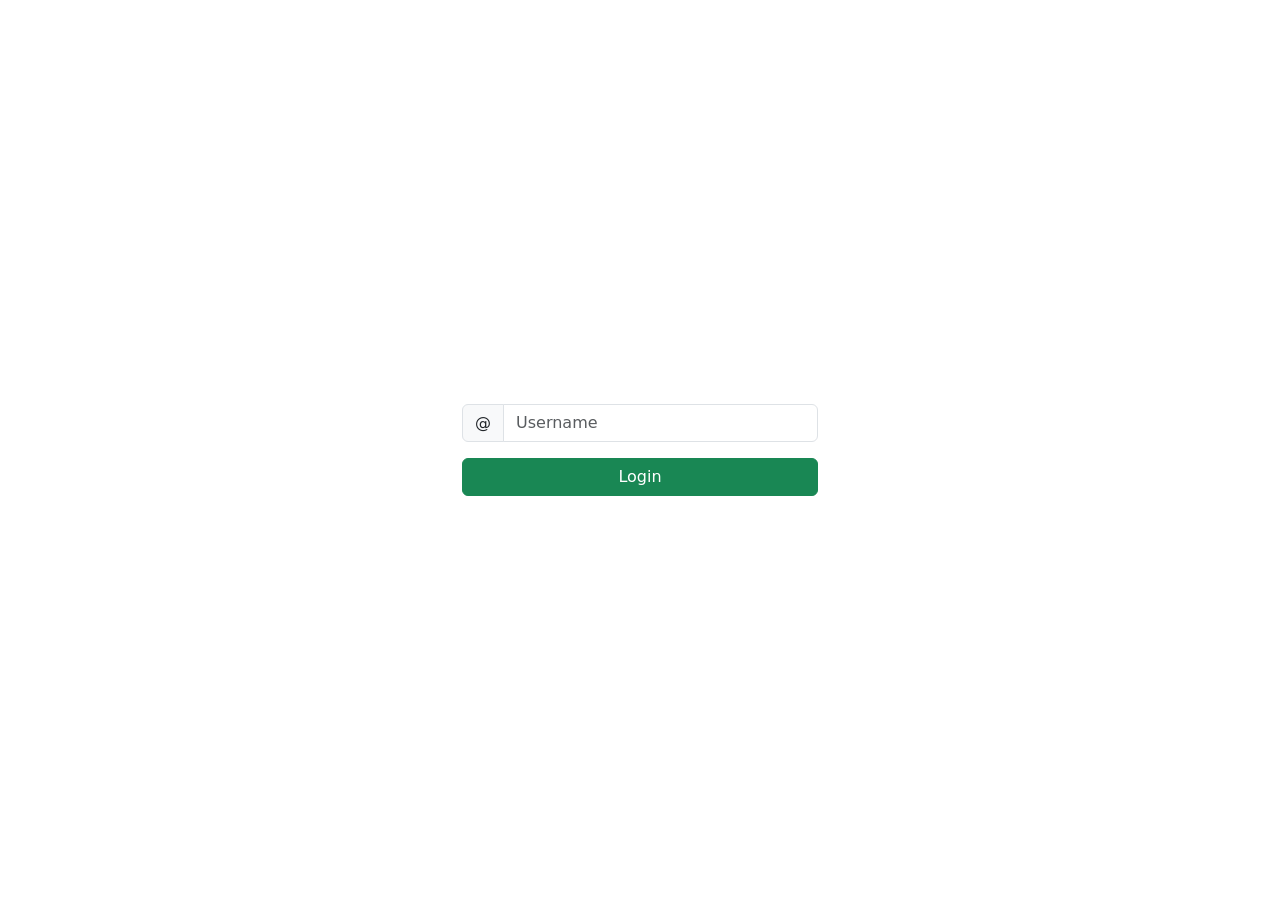
<file: src/main/resources/templates/login.html>
<!DOCTYPE html>
<html lang="en">

<head>
    <meta charset="UTF-8">
    <meta name="viewport" content="width=device-width, initial-scale=1.0">
    <title>Login</title>
    <link href="https://cdn.jsdelivr.net/npm/bootstrap@5.3.8/dist/css/bootstrap.min.css" rel="stylesheet"
        integrity="sha384-sRIl4kxILFvY47J16cr9ZwB07vP4J8+LH7qKQnuqkuIAvNWLzeN8tE5YBujZqJLB" crossorigin="anonymous">
    <title>Chat</title>
    <script src="https://cdn.jsdelivr.net/npm/bootstrap@5.3.8/dist/js/bootstrap.bundle.min.js"
        integrity="sha384-FKyoEForCGlyvwx9Hj09JcYn3nv7wiPVlz7YYwJrWVcXK/BmnVDxM+D2scQbITxI"
        crossorigin="anonymous"></script>
</head>

<body class=" d-flex align-items-center vh-100">
    <div class="container-lg ">
        <div class="row justify-content-center ">
            <div class="col-4 ">
                <div class=" input-group flex-nowrap">
                    <span class="input-group-text" id="addon-wrapping">@</span>
                    <input type="text" class="form-control" id="user-input" placeholder="Username" aria-label="Username"
                        aria-describedby="addon-wrapping">
                </div>
                <button class=" w-100 mt-3 btn btn-success" id="inputGroup-sizing-sm">Login</button>
            </div>

        </div>

    </div>
    <script>
        const log = document.getElementById("inputGroup-sizing-sm")
        const input = document.getElementById("user-input")

        log.addEventListener("click", sendMessage);
        function sendMessage() {
            const data = { "author": input.value }
// http://26.190.62.176:8080
            fetch("/login", {
                method: "POST",
                headers: {
                    'Content-Type': "application/json"
                },
                body: JSON.stringify(data)
            })
                .then(res => res.json())
                .then(data => {
                    window.location.href = data.redirect;
                });


            console.log(data)
        }


    </script>
</body>

</html>
</file>
